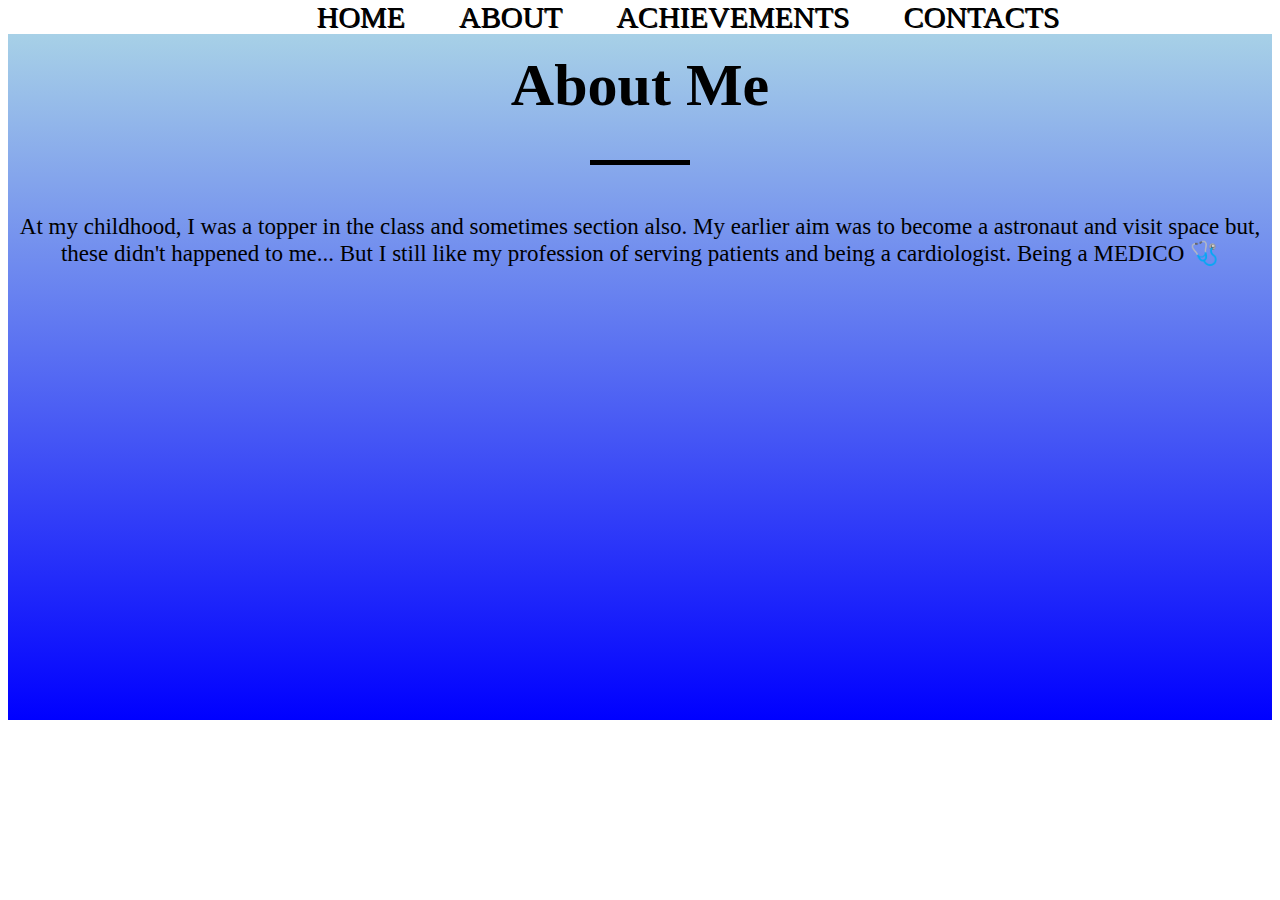
<file: about.html>
<!DOCTYPE HTML>
<html>

<head>
    <!--Here's the full bunch of code... Please don't copy it 😀. Thanks @user for inspecting the site and see all the components i used :) Have a Good Day! Created by Visual Studio Code on a Windows 10 device by RISHI a comment....-->
    <link rel="shortcut icon" type="image/jpg" href="main-head.jpg" />
    <link rel="stylesheet" href="style.css">
    <title>Rishi's Website</title>
    <meta name="viewport" content="width=device-width, initial-scale=1.0">
    <link rel="stylesheet" href="https://cdnjs.cloudflare.com/ajax/libs/font-awesome/4.7.0/css/font-awesome.min.css">
</head>

<body>
    <ul class="nav">
        <li class="links"><a href="index.html">HOME</a></li>
        <li class="links"><a href="about.html">ABOUT</a></li>
        <li class="links"><a href="achievements.html">ACHIEVEMENTS</a></li>
        <li class="links"><a href="contacts.html">CONTACTS</a></li>
    </ul>
    <section id="about">
        <h1 class="head">About Me</h1>
        <div class="line"></div>
        <br>
        <p class="para">At my childhood, I was a topper in the class and sometimes section also. My earlier aim was to become a astronaut and visit space but, these didn't happened to me... But I still like my profession of serving patients and being a cardiologist. Being a MEDICO 🩺</p>
    </section>
</body>
</file>
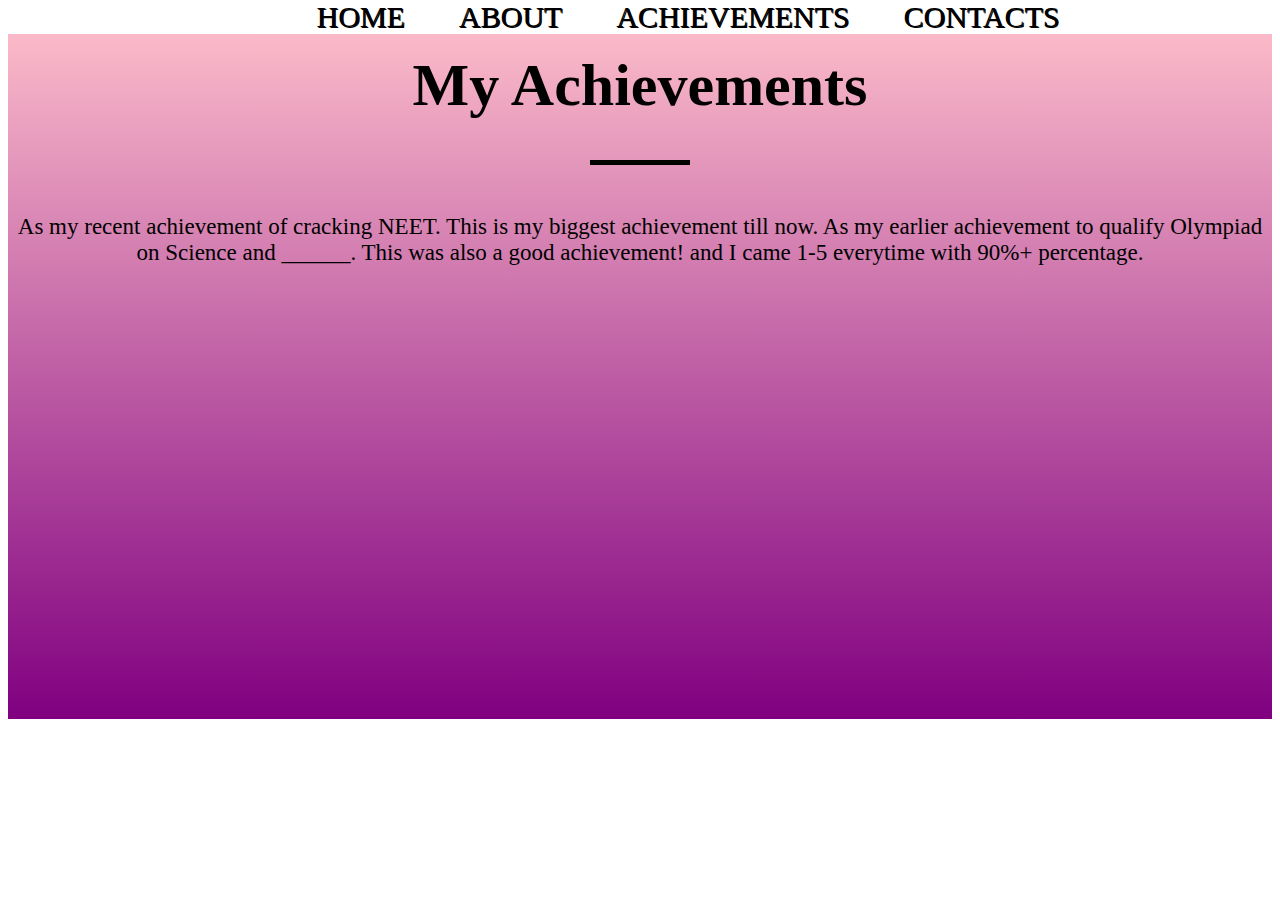
<file: achievements.html>
<!DOCTYPE HTML>
<html>

<head>
    <!--Here's the full bunch of code... Please don't copy it 😀. Thanks @user for inspecting the site and see all the components i used :) Have a Good Day! Created by Visual Studio Code on a Windows 10 device by RISHI a comment....-->
    <link rel="shortcut icon" type="image/jpg" href="main-head.jpg" />
    <link rel="stylesheet" href="style.css">
    <title>Rishi's Website</title>
    <meta name="viewport" content="width=device-width, initial-scale=1.0">
    <link rel="stylesheet" href="https://cdnjs.cloudflare.com/ajax/libs/font-awesome/4.7.0/css/font-awesome.min.css">
</head>

<body>
    <ul class="nav">
        <li class="links"><a href="index.html">HOME</a></li>
        <li class="links"><a href="about.html">ABOUT</a></li>
        <li class="links"><a href="achievements.html">ACHIEVEMENTS</a></li>
        <li class="links"><a href="contacts.html">CONTACTS</a></li>
    </ul>
    <section id="achi">
        <h1 class="head">My Achievements</h1>
        <div class="line"></div>
        <br>
        <p class="para">As my recent achievement of cracking NEET. This is my biggest achievement till now. As my earlier achievement to qualify Olympiad on Science and ______. This was also a good achievement! and I came 1-5 everytime with 90%+ percentage.</p>
    </section>
</body>
</file>
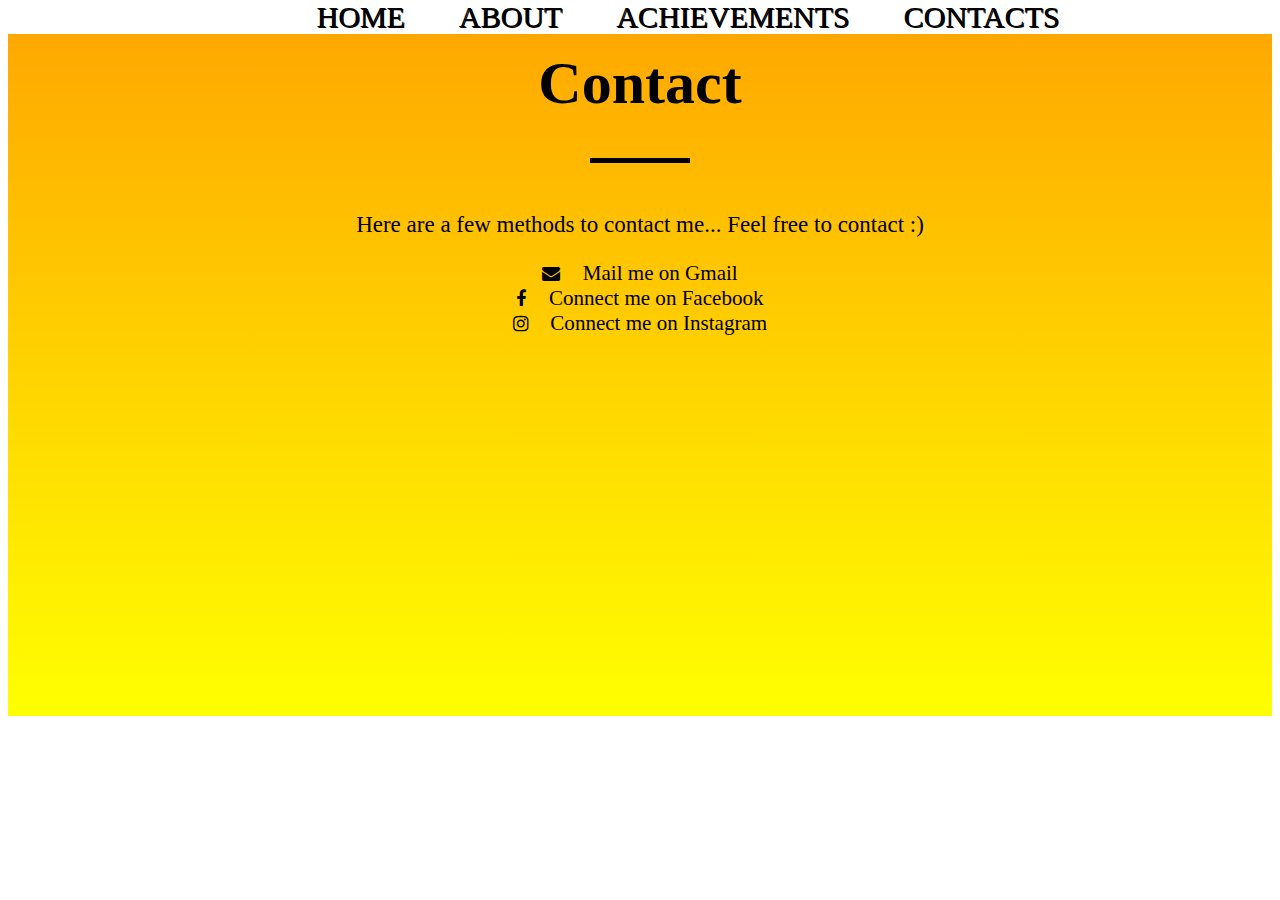
<file: contacts.html>
<!DOCTYPE HTML>
<html>

<head>
    <!--Here's the full bunch of code... Please don't copy it 😀. Thanks @user for inspecting the site and see all the components i used :) Have a Good Day! Created by Visual Studio Code on a Windows 10 device by RISHI a comment....-->
    <link rel="shortcut icon" type="image/jpg" href="main-head.jpg" />
    <link rel="stylesheet" href="style.css">
    <title>Rishi's Website</title>
    <meta name="viewport" content="width=device-width, initial-scale=1.0">
    <link rel="stylesheet" href="https://cdnjs.cloudflare.com/ajax/libs/font-awesome/4.7.0/css/font-awesome.min.css">
</head>

<body>
    <ul class="nav">
        <li class="links"><a href="index.html">HOME</a></li>
        <li class="links"><a href="about.html">ABOUT</a></li>
        <li class="links"><a href="achievements.html">ACHIEVEMENTS</a></li>
        <li class="links"><a href="contacts.html">CONTACTS</a></li>
    </ul>
    <section id="cont">
    <h1 class="head">Contact</h1>
    <div class="line"></div>
    <br>
    <p class = "para">Here are a few methods to contact me... Feel free to contact :)</p>
    <div class="contact_1">
        <a href="mailto:bhakatrishi@gmail.com">
            <i class="fa fa-envelope"></i> &nbsp; &nbsp; <h3>Mail me on Gmail</h3>
        </a>
    </div>
    <div class="contact_1">
        <a href="https://www.facebook.com/rishi.bhakat" target="_blank">
            <i class="fa fa-facebook"></i> &nbsp; &nbsp; <h3>Connect me on Facebook</h3>
        </a>
    </div>
    <div class="contact_1">
        <a href="https://www.instagram.com/rishi.bhakat/" target="_blank">
            <i class="fa fa-instagram"></i> &nbsp; &nbsp; <h3>Connect me on Instagram</h3>
        </a>
    </div>
    </section>
</body>
</file>
<file: style.css>
html {
  scroll-behavior: smooth;
}

body {
    text-align: center;
}
.links {
    display: inline;
    font-size: 30px;
    padding-left: 25px;
    padding-right: 25px;
    z-index: 10px;
    font-family: Segoe UI;
}
.links:hover {
    text-decoration: underline;
    font-size: 35px;
}
.nav {
    background-color: white;
}
.line {
    width: 100px;
    height: 5px;
    background-color: black;
    margin: 8px auto;
}
.head {
    font-family: Calibri;
    font-size: 60px;
}
.para {
    font-family: Gadugi;
    font-size: 23px;
}
.nav {
    position: fixed;
    background: white;
    width: 100%;
    margin-top: 0px;
    top: 0px;
    z-index: 10;
}
.img1 {
   border-radius: 200px; 
   width: 250px; 
   height: 250px;
}
#home {
    padding-top: 50px;
    padding-bottom: 130px;
    background: linear-gradient(#b5ffc1 0% , #00c420 100%);
    opacity: 1;
}
a {
    text-decoration: none;
    color: black;
    text-shadow: 1px 1px black;
}
#about {
    background: linear-gradient(lightblue 0% , blue 100%);
    padding: 1px 8px;
    padding-bottom: 430px;
    margin-top: 10px;
}
#achi {
    background: linear-gradient(pink 0% , purple 100%);
    padding: 1px 8px;
    margin-top: 10px;
    padding-bottom: 430px;
}
.contact_1 a {
    text-shadow: none;
    font-size: 18px;
}

.contact_1 h3 {
    display: inline;
    font-family: Segoe UI;
    font-weight: 400;
    color: black;
}
#cont {
    background: linear-gradient(orange 0% , yellow 100%);
    padding: 1px 8px;
    padding-bottom: 380px;
}
/*Mobile*/
@media only screen and (max-width:500px) {
    .nav {
       text-align: center;
       padding-left: 0; 
    }
    #home {
        padding-top: 70px;
        padding-bottom: 0px;
    }
    .links {
        font-size: 25px;
    }
    .links:hover {
        font-size: 26px;
    }
    .para {
        font-size: 18px;
    }
    #home {
        padding-bottom: 0;
    }
    #achi {
        padding-bottom: 290px;
        padding-top: 20px;
    }
    #about {
        padding-top: 20px;
        padding-bottom: 250px;
    }
    #cont {
        padding-top: 20px;
        padding-bottom: 400px;
    }
    .contact_1 h3 {
        text-shadow: none;
        font-size: 23px;
    }
}
/*Tablets*/
@media only screen and (max-width:800px) {
    .nav {
        text-align: center;
        padding-left: 0;
    }
    .img1 {
        width: 300px;
        height: 300px;
        border-radius: 200px;
    }
    .para {
        font-size: 25px;
    }
    #cont a {
        font-size: 25px;
    }
    .head {
        font-size: 50px;
    }
    .links {
        font-size: 23px;
    }
    .links:hover {
        font-size: 25px;
    }
    #home {
        padding-bottom: 329px;
    }
    #about {
        padding-bottom: 81%;
    }
    #achi {
        padding-bottom: 85%;
    }
    #cont {
        padding-bottom: 84%;
    }
}
@media only screen and (max-width:1200px) {
    #cont {
        padding-bottom: 980px;
    }
    #achi {
        padding-bottom: 990px;
    }
    #about {
        padding-bottom: 990px;
    }
    #home {
        padding-bottom: 700px;
    }
}
@media only screen and (max-width:376px) {
    .links {
        font-size: 20px;
    }
    .links:hover {
        font-size: 21px;
    }
}
</file>
